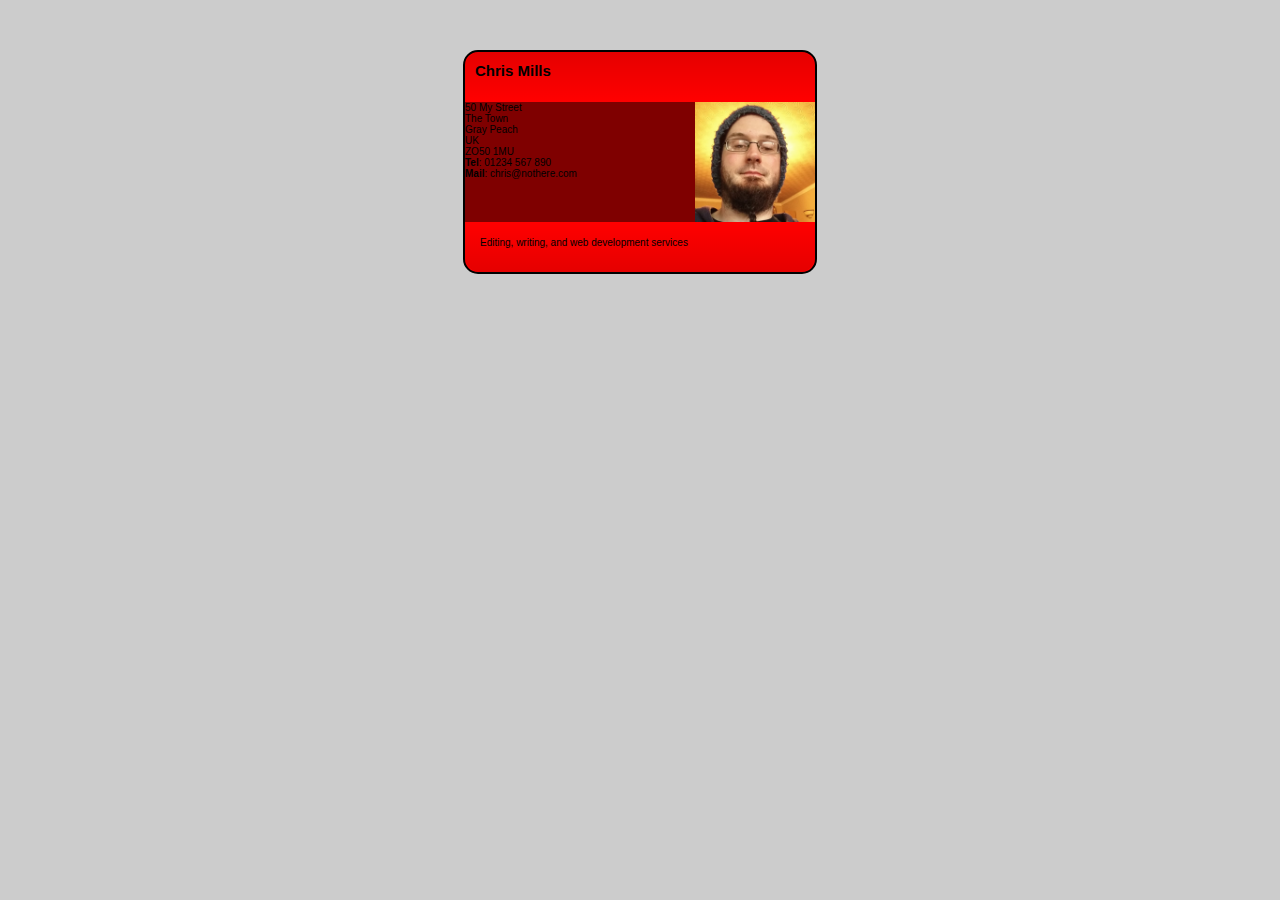
<file: index.html>
<!DOCTYPE html>
<html lang="en-US">
  <head>
    <meta charset="utf-8">
    <meta name="viewport" content="width=device-width">
    <link rel="stylesheet" href="style.css">
    <title>Fundamental CSS comprehension</title>
  </head>
  <body>

  <section class="card">
    <header>
      <h2>Chris Mills</h2>
    </header>
    <article>
      <img src="img/profile.png" alt="A picture of Chris - a man with glasses, a beard, and a silly wooly hat">
      <p>50 My Street<br>
         The Town<br>
         Gray Peach<br>
         UK<br>
         ZO50 1MU<br>
        <strong>Tel</strong>: 01234 567 890<br>
        <strong>Mail</strong>: chris@nothere.com</p>
    </article>
    <footer>
      <p>Editing, writing, and web development services</p>
    </footer>
  </section>

  </body>
</html>
</file>
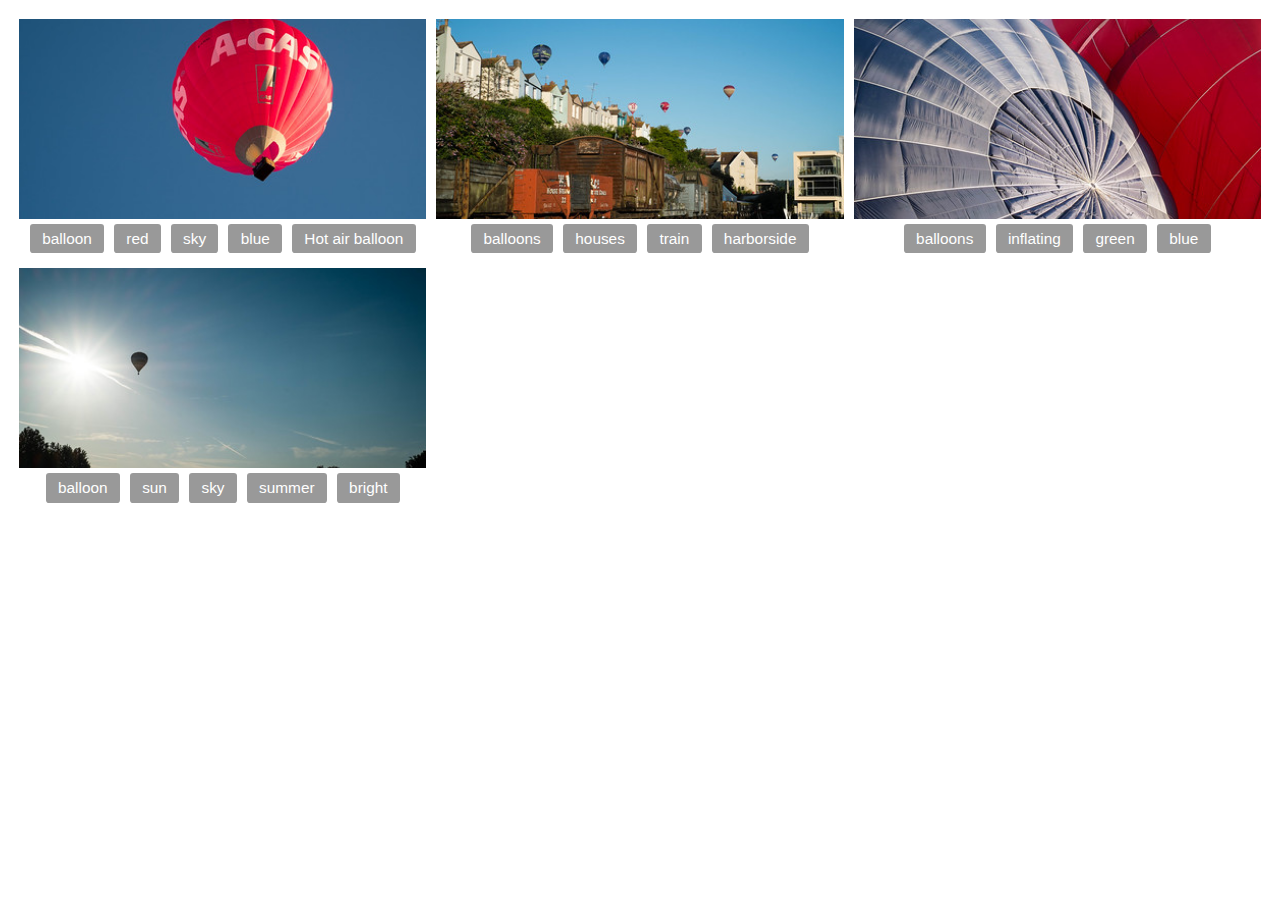
<file: display.html>
<!doctype html>

<html lang="en">
  <head>
    <meta charset="utf-8" />
    <meta name="viewport" content="width=device-width" />

    <title>Grid and Flex: task 4</title>

    <style>
      body {
        background-color: #fff;
        color: #333;
        font:
          1.2em / 1.5 Helvetica Neue,
          Helvetica,
          Arial,
          sans-serif;
        padding: 1em;
        margin: 0;
      }

      .card {
        display: grid;
        grid-template-rows: 200px min-content;
      }

      .card > img {
        width: 100%;
        height: 100%;
        object-fit: cover;
      }

      .tags {
        margin: 0;
        padding: 0;
        list-style: none;
      }

      .tags > * {
        background-color: #999;
        color: #fff;
        padding: 0.2em 0.8em;
        border-radius: 0.2em;
        font-size: 80%;
        margin: 5px;
      }

      .container {
        display:grid;
        grid-template-columns: repeat(3, minmax(200px, 1fr));
        gap:10px;
      }

      .tags {
        display:flex;
        flex-wrap: wrap;
        justify-content: center;
      }
      
    </style>
  </head>

  <body>
    <div class="container">
      <div class="card">
        <img src="img/ballons1.png" alt="a single red balloon" />
        <ul class="tags">
          <li>balloon</li>
          <li>red</li>
          <li>sky</li>
          <li>blue</li>
          <li>Hot air balloon</li>
        </ul>
      </div>
      <div class="card">
        <img src="img/balloons2.png" alt="balloons over some houses" />
        <ul class="tags">
          <li>balloons</li>
          <li>houses</li>
          <li>train</li>
          <li>harborside</li>
        </ul>
      </div>
      <div class="card">
        <img src="img/balloons3.png" alt="close-up of balloons inflating" />
        <ul class="tags">
          <li>balloons</li>
          <li>inflating</li>
          <li>green</li>
          <li>blue</li>
        </ul>
      </div>
      <div class="card">
        <img src="img/balloons4.png" alt="a balloon in the sun" />
        <ul class="tags">
          <li>balloon</li>
          <li>sun</li>
          <li>sky</li>
          <li>summer</li>
          <li>bright</li>
        </ul>
      </div>
    </div>
  </body>
</html>
</file>
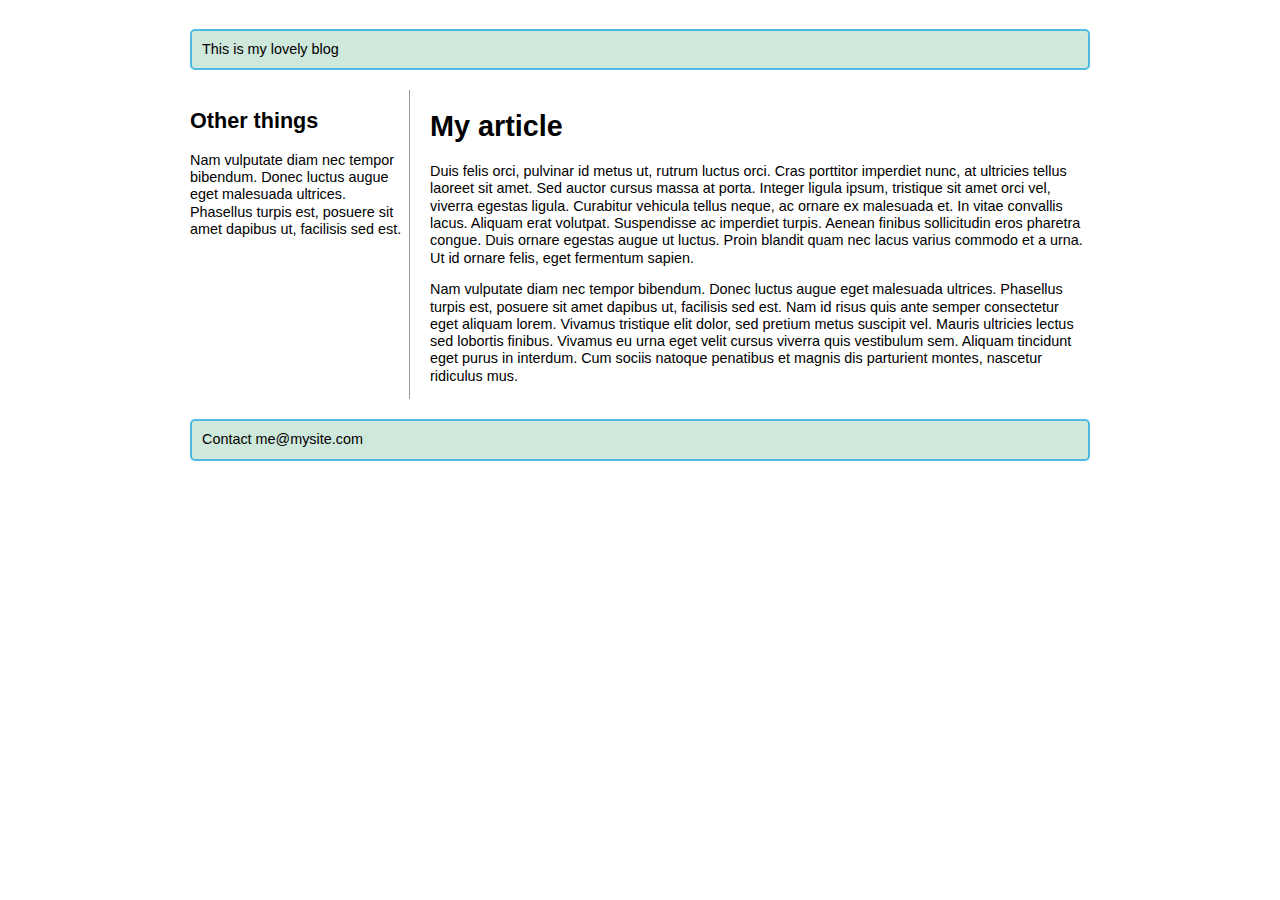
<file: file.html>
<!DOCTYPE html>
<html lang="en-US">
  <head>
    <meta charset="utf-8" />
    <meta name="viewport" content="width=device-width" />
    <title>CSS Grid - line-based placement starting point</title>
    <style>
      body {
        width: 90%;
        max-width: 900px;
        margin: 2em auto;
        font: 0.9em/1.2 Arial, Helvetica, sans-serif;
      }

      .container {
        display: grid;
        grid-template-columns: 1fr 3fr;
        gap: 20px;
      }

      header,
      footer {
        border-radius: 5px;
        padding: 10px;
        background-color: rgb(207, 232, 220);
        border: 2px solid rgb(79, 185, 227);
      }

      aside {
        border-right: 1px solid #999;
      }

      header{
        grid-column: 1/3;
        grid-row:1;
      }

      article {
        grid-column: 2;
        grid-row: 2;
      }

    aside {
        grid-column: 1;
        grid-row: 2;
      }

    footer{
        grid-column: 1/3;
        grid-row:3
    }
    </style>
  </head>

  <body>
    <div class="container">
      <header>This is my lovely blog</header>
      <article>
        <h1>My article</h1>
        <p>
          Duis felis orci, pulvinar id metus ut, rutrum luctus orci. Cras
          porttitor imperdiet nunc, at ultricies tellus laoreet sit amet. Sed
          auctor cursus massa at porta. Integer ligula ipsum, tristique sit amet
          orci vel, viverra egestas ligula. Curabitur vehicula tellus neque, ac
          ornare ex malesuada et. In vitae convallis lacus. Aliquam erat
          volutpat. Suspendisse ac imperdiet turpis. Aenean finibus sollicitudin
          eros pharetra congue. Duis ornare egestas augue ut luctus. Proin
          blandit quam nec lacus varius commodo et a urna. Ut id ornare felis,
          eget fermentum sapien.
        </p>

        <p>
          Nam vulputate diam nec tempor bibendum. Donec luctus augue eget
          malesuada ultrices. Phasellus turpis est, posuere sit amet dapibus ut,
          facilisis sed est. Nam id risus quis ante semper consectetur eget
          aliquam lorem. Vivamus tristique elit dolor, sed pretium metus
          suscipit vel. Mauris ultricies lectus sed lobortis finibus. Vivamus eu
          urna eget velit cursus viverra quis vestibulum sem. Aliquam tincidunt
          eget purus in interdum. Cum sociis natoque penatibus et magnis dis
          parturient montes, nascetur ridiculus mus.
        </p>
      </article>
      <aside>
        <h2>Other things</h2>
        <p>
          Nam vulputate diam nec tempor bibendum. Donec luctus augue eget
          malesuada ultrices. Phasellus turpis est, posuere sit amet dapibus ut,
          facilisis sed est.
        </p>
      </aside>
      <footer>Contact me@mysite.com</footer>
    </div>
  </body>
</html>
</file>
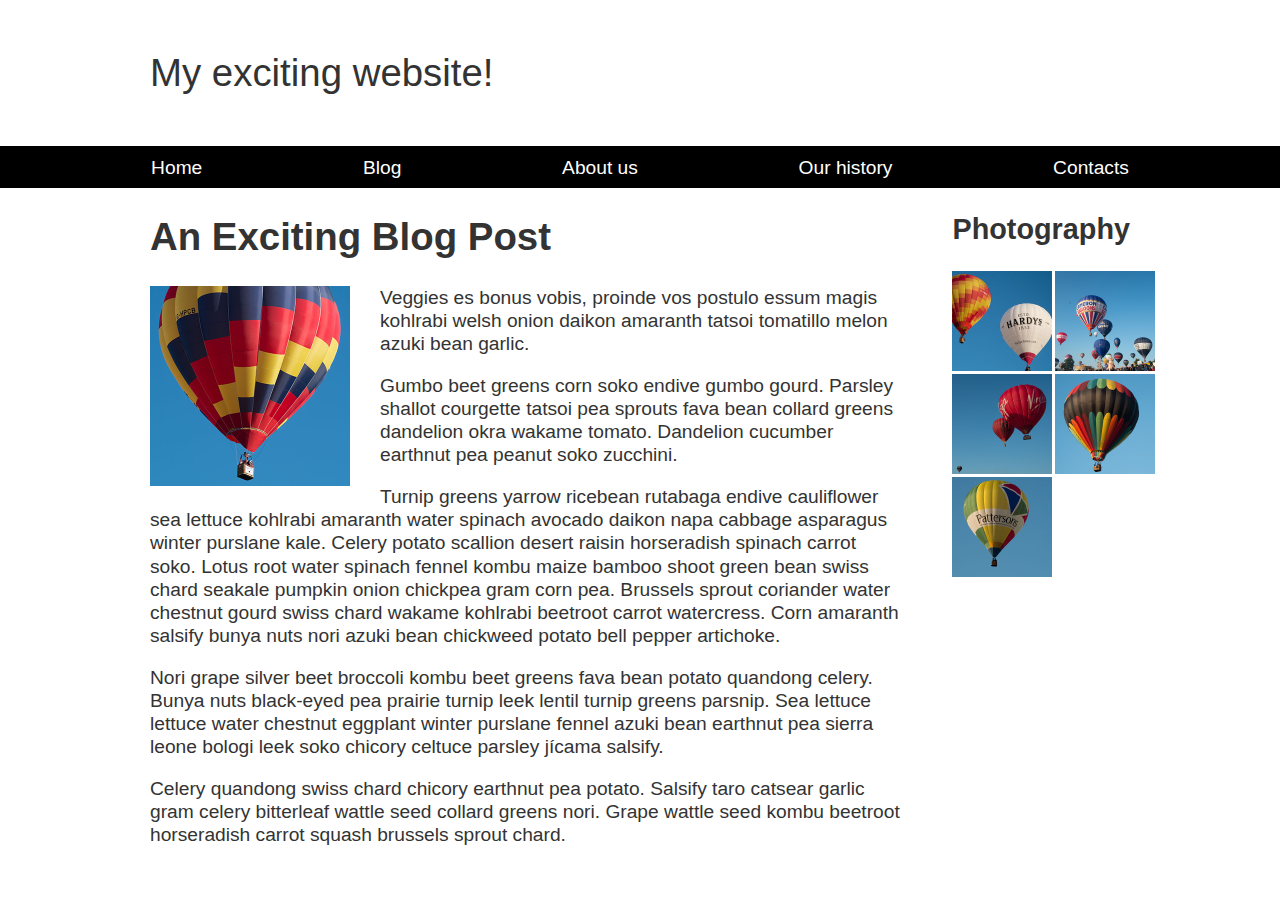
<file: layouts.html>
<!DOCTYPE html>
<html lang="en-US">
  <head>
    <meta charset="utf-8">
    <meta name="viewport" content="width=device-width, initial-scale=1">
    <title>Layout Task</title>
    <link href="layoutstyle.css" rel="stylesheet" type="text/css">
  </head>

<body>

  <div class="logo">
    My exciting website!
  </div>

  <nav>
    <ul>
      <li>
        <a href="">Home</a>
      </li>
      <li>
        <a href="">Blog</a>
      </li>
      <li>
        <a href="">About us</a>
      </li>
      <li>
        <a href="">Our history</a>
      </li>
      <li>
        <a href="">Contacts</a>
      </li>
    </ul>
  </nav>

  <main class="grid">
    <article>
      <h1>
        An Exciting Blog Post
      </h1>
      <img src="img2/balloon-sq6.jpg" alt="placeholder" class="feature">
      <p>Veggies es bonus vobis, proinde vos postulo essum magis kohlrabi welsh onion daikon amaranth tatsoi tomatillo melon
        azuki bean garlic.</p>

      <p>Gumbo beet greens corn soko endive gumbo gourd. Parsley shallot courgette tatsoi pea sprouts fava bean collard greens
        dandelion okra wakame tomato. Dandelion cucumber earthnut pea peanut soko zucchini.</p>

      <p>Turnip greens yarrow ricebean rutabaga endive cauliflower sea lettuce kohlrabi amaranth water spinach avocado daikon
        napa cabbage asparagus winter purslane kale. Celery potato scallion desert raisin horseradish spinach carrot soko.
        Lotus root water spinach fennel kombu maize bamboo shoot green bean swiss chard seakale pumpkin onion chickpea gram
        corn pea. Brussels sprout coriander water chestnut gourd swiss chard wakame kohlrabi beetroot carrot watercress.
        Corn amaranth salsify bunya nuts nori azuki bean chickweed potato bell pepper artichoke.</p>

      <p>Nori grape silver beet broccoli kombu beet greens fava bean potato quandong celery. Bunya nuts black-eyed pea prairie
        turnip leek lentil turnip greens parsnip. Sea lettuce lettuce water chestnut eggplant winter purslane fennel azuki
        bean earthnut pea sierra leone bologi leek soko chicory celtuce parsley jícama salsify.</p>

      <p>Celery quandong swiss chard chicory earthnut pea potato. Salsify taro catsear garlic gram celery bitterleaf wattle
        seed collard greens nori. Grape wattle seed kombu beetroot horseradish carrot squash brussels sprout chard.</p>

    </article>

    <aside>
      <h2>
        Photography
      </h2>
      <ul class="photos">
        <li>
          <img src="img2/balloon-sq1.jpg" alt="placeholder">
        </li>
        <li>
          <img src="img2/balloon-sq2.jpg" alt="placeholder">
        </li>
        <li>
          <img src="img2/balloon-sq3.jpg" alt="placeholder">
        </li>
        <li>
          <img src="img2/balloon-sq4.jpg" alt="placeholder">
        </li>
        <li>
          <img src="img2/balloon-sq5.jpg" alt="placeholder">
        </li>
      </ul>

    </aside>
  </main>

</body>

</html>
</file>
<file: style.css>
/* General styles - put these straight into your stylesheet */

*{
    margin:0;
}

body {
    margin: 0;
  }
  
  html {
    font-family: 'Helvetica neue', Arial, 'sans serif';
    font-size: 10px;
    background-color: #ccc;
  }
  
  .card{
    width: 35em;
    height: 22em;
    margin: 5em auto;
    background-color: red;
    border: 0.2em solid black;
    border-radius: 1.5em;
    /* background-color: red ;
    width:20%;
    height:auto;
    border-radius:5%;  
    border: 2px solid black;
    min-width:200px;     */
  }
  .card header{
    background-image: linear-gradient(to bottom,rgba(0,0,0,0.1), rgba(0,0,0,0));
    border-radius: 1.5em 1.5em 0 0;
    height:3em;
    padding:1em;
  }

  .card footer{
    background-image: linear-gradient(to bottom,rgba(0,0,0,0), rgba(0,0,0,0.1));
    border-radius: 0 0 1.5em 1.5em;
    height:2em;
    padding:1.5em;    
  }

  .card article img{
    max-height: 100%;
    float: right;
  }

  .card article{
    height:12em;
    background-color: rgba(0, 0, 0, 0.5);
  }
</file>
<file: layoutstyle.css>
body {
    background-color: #fff;
    color: #333;
    margin: 0;
    font: 1.2em / 1.2 Arial, Helvetica, sans-serif;
  }

  img {
      max-width: 100%;
      display: block;
  }
  
  .logo {
    font-size: 200%;
    padding: 50px 20px;
    margin: 0 auto;
    max-width: 980px;
  }
  
  .grid {
    display:grid;
    margin: 0 auto;
    padding: 0 20px;
    max-width: 980px;
    grid-template-areas: "article article article aside";
    grid-template-columns: 3fr 1fr;
  }

  .grid article{
    grid-area:article;
  }

  .grid aside{
    grid-area:aside;
    margin-left:50px;
    width:100%;
  }
  
  nav {
    position: sticky;
    top:0;
    background-color: #000;
    padding: .5em;
  }
  
  nav ul {
    display: flex;
    justify-content: space-evenly;
    margin: 0;
    padding: 0;
    list-style: none;
  }
  
  nav a {
    color: #fff;
    text-decoration: none;
    padding: .5em 1em;
  }
  
  .photos {
    display:grid;
    grid-template-columns: repeat(auto-fit,100px);
    gap:3px;
    list-style: none;
    margin: 0;
    padding: 0;
  }

  .feature {
    float: left; 
    margin-right: 30px;
    width: 200px;
  }
</file>
